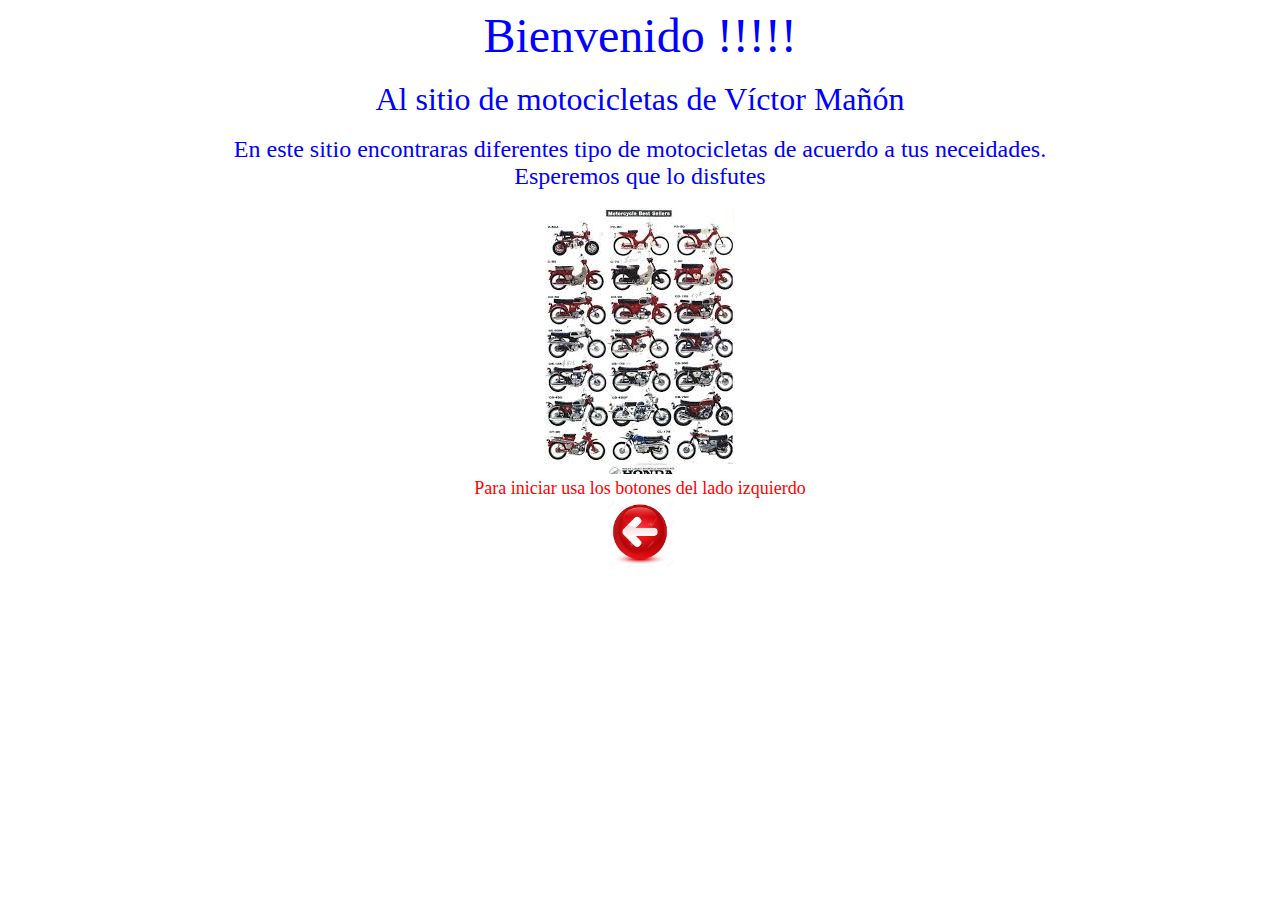
<file: bienvenida.html>
<!DOCTYPE html>
<html>
<head>
	<title>Motos</title>
	<meta charset="utf-8">
</head>
<body><center>
	<font size="7" color="blue">Bienvenido !!!!!</font><br><br>
	<font size="6" color="blue">Al sitio de motocicletas de Víctor Mañón</font><br><br>
	<font size="5" color="blue">En este sitio encontraras diferentes tipo de motocicletas de acuerdo a tus neceidades.<br>
	Esperemos que lo disfutes</font><br><br>
	<img src="imagenes/catalogo.jpg"><br>
	<font size="4" color="red">Para iniciar usa los botones del lado izquierdo</font><br>
	<img src="imagenes/flecha.jpg" with="70" height="70">
</center></body>
</html>
</file>
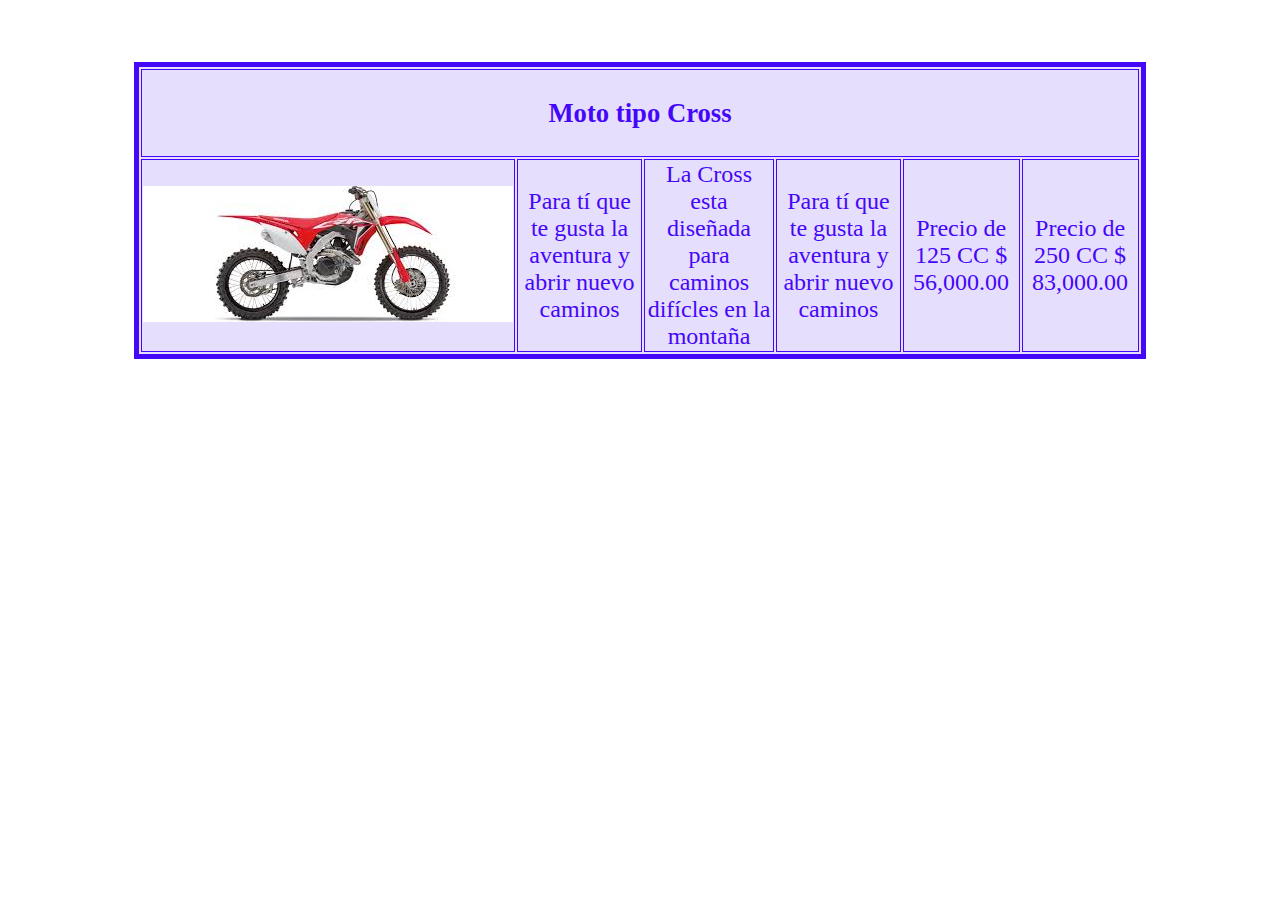
<file: cross.html>
<!DOCTYPE html>
<html>
<head>
	<meta charset="utf-8">
	<title>Motos</title>
	<link rel="stylesheet" type="text/css" href="css/estilos.css">
</head>
<body><center>
	<br><br><br>
	<table>
		<tr align="center">
			<td colspan="6"><p>Moto tipo Cross</p></td>
		</tr>
		<tr align="center">
			<td rowsapn="4"><img src="imagenes/cross.jpg"></td>
			<td><font size="5" color="#4507F8">Para tí que te gusta la aventura y abrir nuevo caminos</font></td>
			<td><font size="5" color="#4507F8">La Cross esta diseñada para caminos difícles en la montaña</font></td>
			<td><font size="5" color="#4507F8">Para tí que te gusta la aventura y abrir nuevo caminos</font></td>
			<td><font size="5" color="#4507F8">Precio de 125 CC $ 56,000.00</font></td>
			<td><font size="5" color="#4507F8">Precio de 250 CC $ 83,000.00</font></td>
		</tr>
	</table>
</center></body>
</html>
</file>
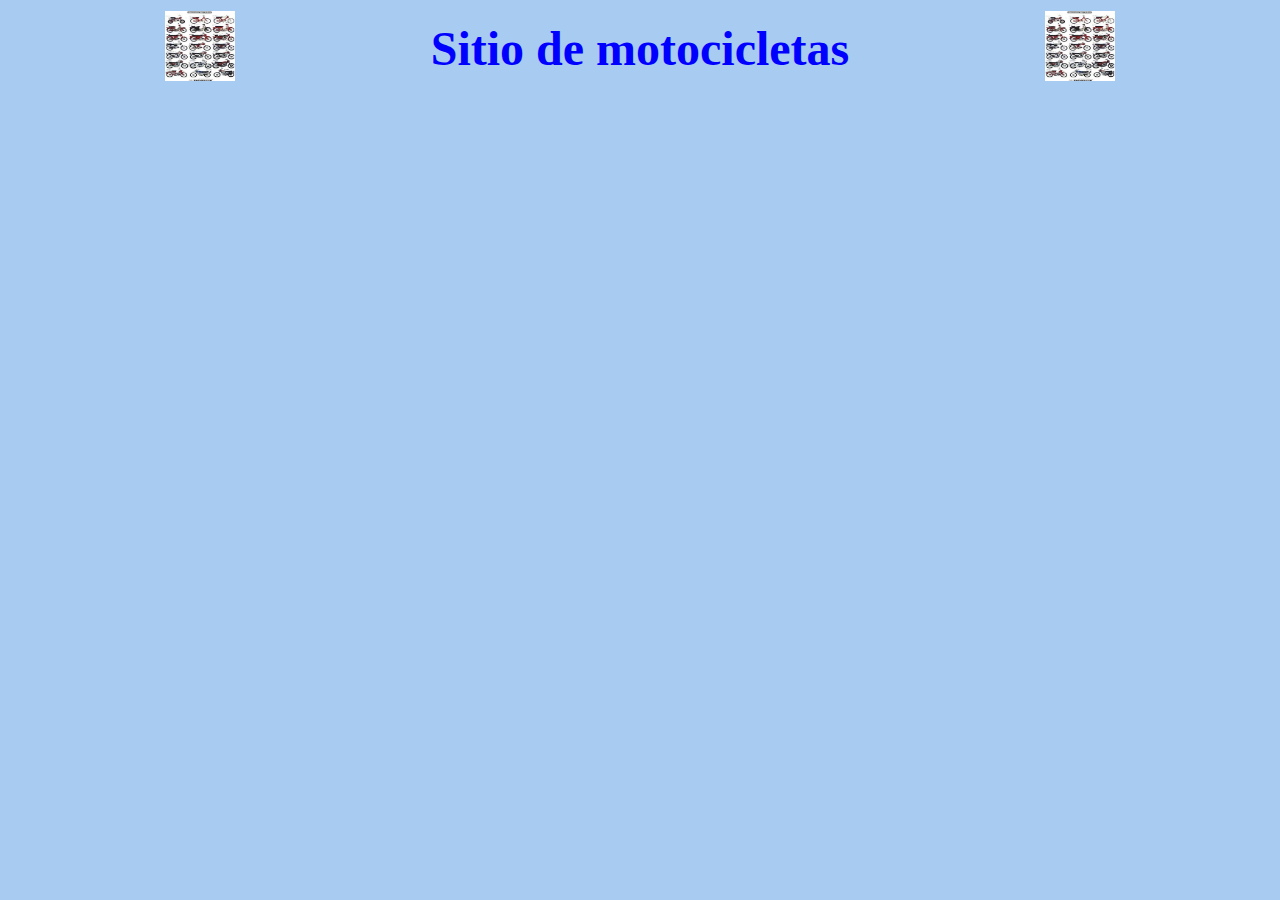
<file: encabezado.html>
<!DOCTYPE html>
<html>
<head>
	<title>Motos</title>
</head>
<body bgcolor="#A7CBF1"><center>
	<table width="80%">
		<tr align="center">
			<td> <img src="imagenes/catalogo.jpg" width="70" height="70"> </td>
			<td> <font color="blue" size="7"><b>Sitio de motocicletas</b></font></td>
			<td> <img src="imagenes/catalogo.jpg" width="70" height="70"> </td>
		</tr>
	</table>
</center></body>
</html>
</file>
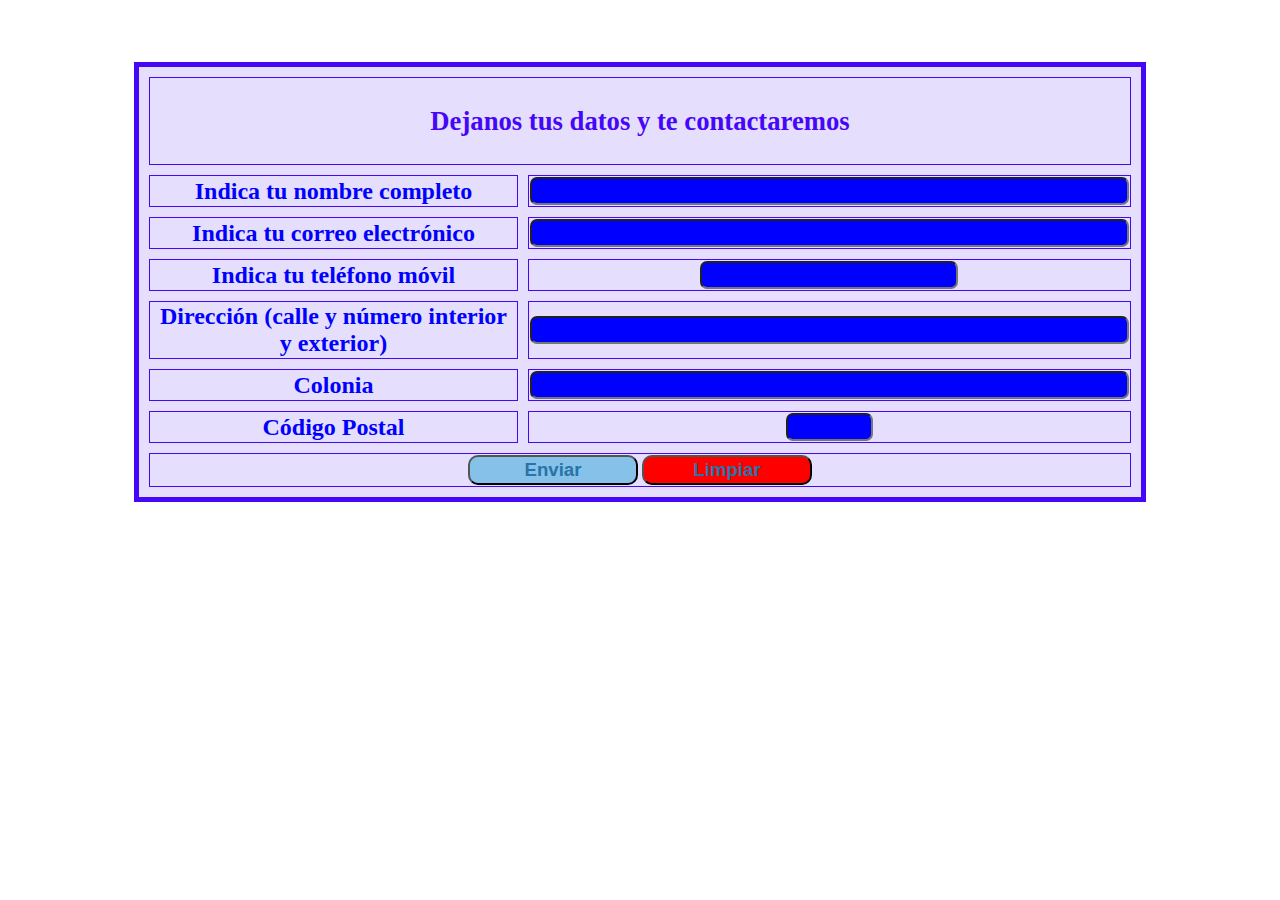
<file: firmar_libro.html>
<!DOCTYPE html>
<html>
<head>
	<meta charset="utf-8">
	<title>Motos</title>
	<link rel="stylesheet" type="text/css" href="css/estilos.css">
</head>
<body><center>
	<br><br><br>
	<table cellspacing="10">
	<form name="f_firma">
		<tr align="center">
			<td colspan="2"><p>Dejanos tus datos y te contactaremos</p></td>
		</tr>
		<tr align="center">
			<td><font size="5" color="blue"><b>Indica tu nombre completo</b></font></td>
			<td><input name="nom" type="texto" size="50" maxlength="50" class="campo"></td>
		</tr>
		<tr align="center">
			<td><font size="5" color="blue"><b>Indica tu correo electrónico</b></font></td>
			<td><input name="cor" type="texto" size="50" maxlength="50" class="campo"></td>
		</tr>
		<tr align="center">
			<td><font size="5" color="blue"><b>Indica tu teléfono móvil</b></font></td>
			<td><input name="tel" type="number" size="10" maxlength="10" class="campo"></td>
		</tr>
		<tr align="center">
			<td><font size="5" color="blue"><b>Dirección (calle y número interior y exterior)</b></font></td>
			<td><input name="dir" type="text" size="50" maxlength="50" class="campo"></td>
		</tr>
		<tr align="center">
			<td><font size="5" color="blue"><b>Colonia</b></font></td>
			<td><input name="colonia" type="text" size="50" maxlength="50" class="campo"></td>
		</tr>
		<tr align="center">
			<td><font size="5" color="blue"><b>Código Postal</b></font></td>
			<td><input name="cp" type="text" size="5" maxlength="5" class="campo"></td>
		</tr>
		<tr align="center">
			<td colspan="2">
				<input name="b_enviar" type="button" id="boton" value="Enviar">
				<input name="b_limpiar" type="reset" id="boton" value="Limpiar" style="background:red">
			</td>
		</tr>
	</form>
	</table>
</center></body>
</html>
</file>
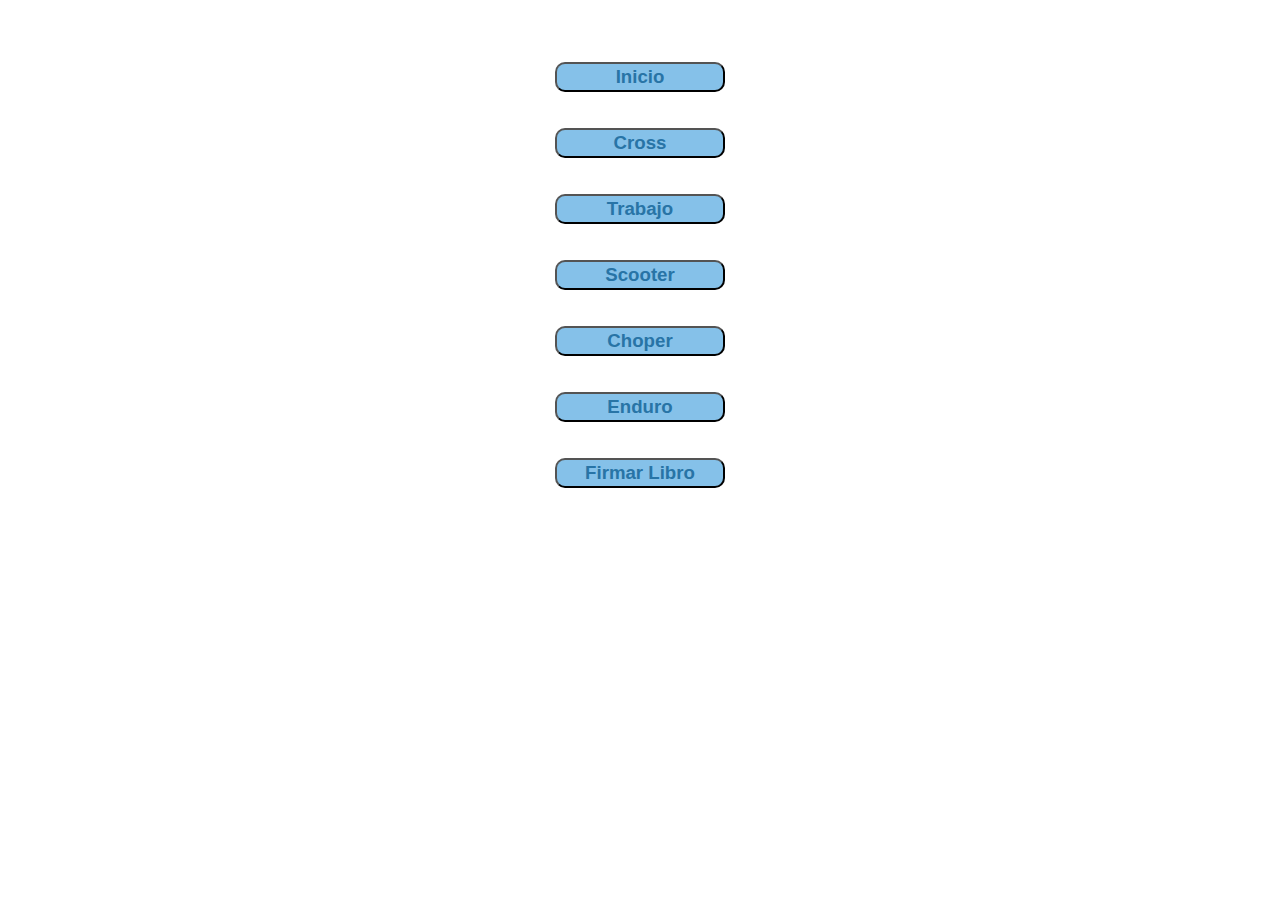
<file: menu.html>
<!DOCTYPE html>
<html>
<head>
	<meta charset="utf-8">
	<title>Motos</title>
	<link rel="stylesheet" type="text/css" href="css/estilos.css">
</head>
<body><center>
	<br><br><br>
	<a href="bienvenida.html" target="central"><button>Inicio</button></a><br><br><br>
	<a href="cross.html" target="central"><button>Cross</button></a><br><br><br>
	<a href="trabajo.html" target="central"><button>Trabajo</button></a><br><br><br>
	<button>Scooter</button><br><br><br>
	<button>Choper</button><br><br><br>
	<button>Enduro</button><br><br><br>
	<a href="firmar_libro.html" target="central"><button>Firmar Libro</button></a><br>
</center></body>
</html>
</file>
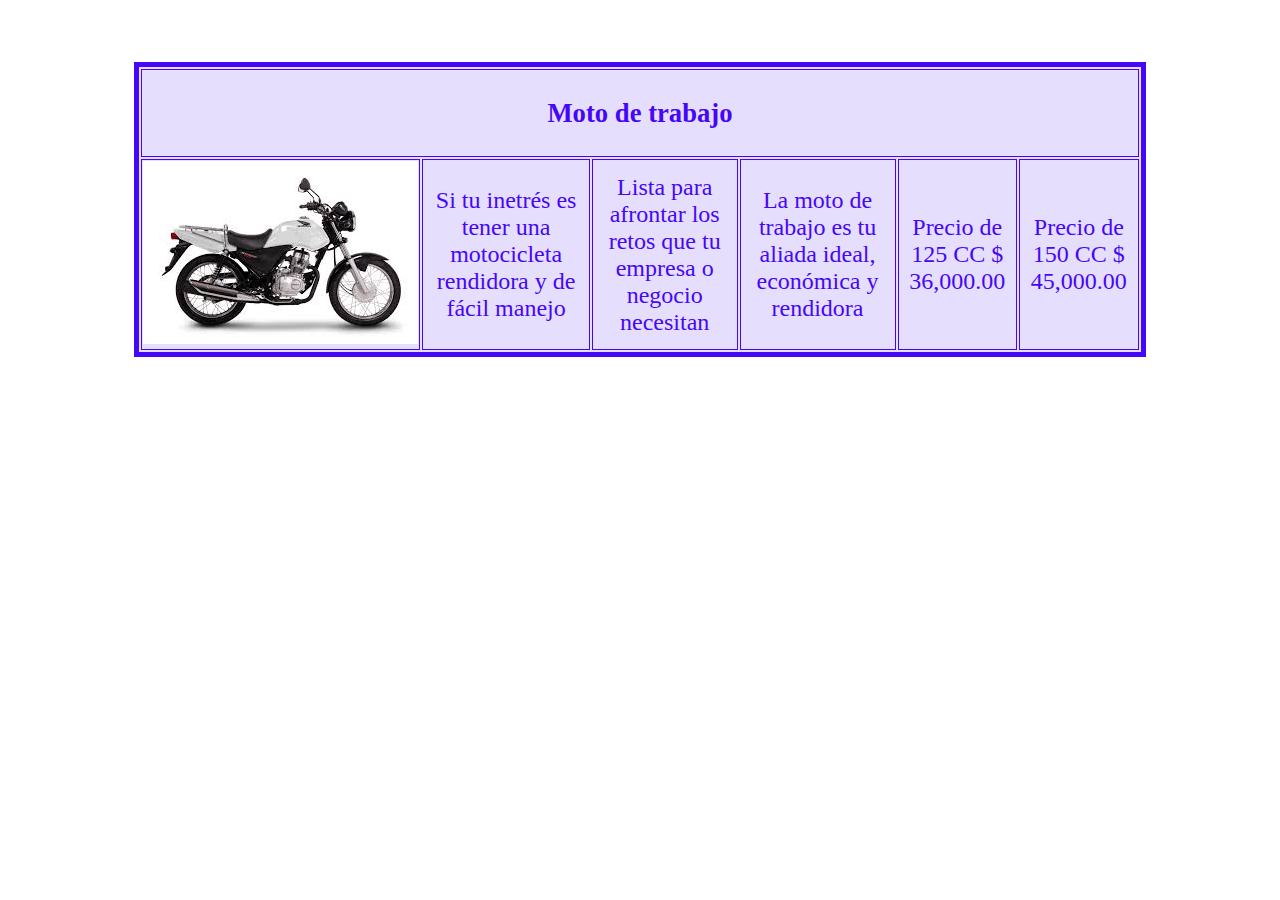
<file: trabajo.html>
<!DOCTYPE html>
<html>
<head>
	<meta charset="utf-8">
	<title>Motos</title>
	<link rel="stylesheet" type="text/css" href="css/estilos.css">
</head>
<body><center>
	<br><br><br>
	<table>
		<tr align="center">
			<td colspan="6"><p>Moto de trabajo</p></td>
		</tr>
		<tr align="center">
			<td rowsapn="4"><img src="imagenes/trabajo.jpg"></td>
			<td><font size="5" color="#4507F8">Si tu inetrés es tener una motocicleta rendidora y de fácil manejo</font></td>
			<td><font size="5" color="#4507F8">Lista para afrontar los retos que tu empresa o negocio necesitan</font></td>
			<td><font size="5" color="#4507F8">La moto de trabajo es tu aliada ideal, económica y rendidora</font></td>
			<td><font size="5" color="#4507F8">Precio de 125 CC $ 36,000.00</font></td>
			<td><font size="5" color="#4507F8">Precio de 150 CC $ 45,000.00</font></td>
		</tr>
	</table>
</center></body>
</html>
</file>
<file: css/estilos.css>
button, #boton{
	background:#85C1E9;
	color:#2874A6;
	font-size:14pt;
	font-weight:bold;
	width:170px;
	height:30px;
	border-radius:10px;
}

button:hover, #boton:hover{
	background:#2874A6;
	color:white;
}

table{
	border:5px solid #4507F8;
	width:80%;
	background:#E5DEFC;
}

td,tr {
	border:1px solid #4507F8;
}

p {
	background:#E5DEFC;
	font-size:20pt;
	text-align:center;
	color:#4507F8;
	font-weight:bold;
	width:90%;
	border-radius:7px;
}

.campo{
	background:blue;
	color:white;
	font-size:14pt;
	font-weight:bold;
	border-radius:7px;
	text-align:center;
}
</file>
